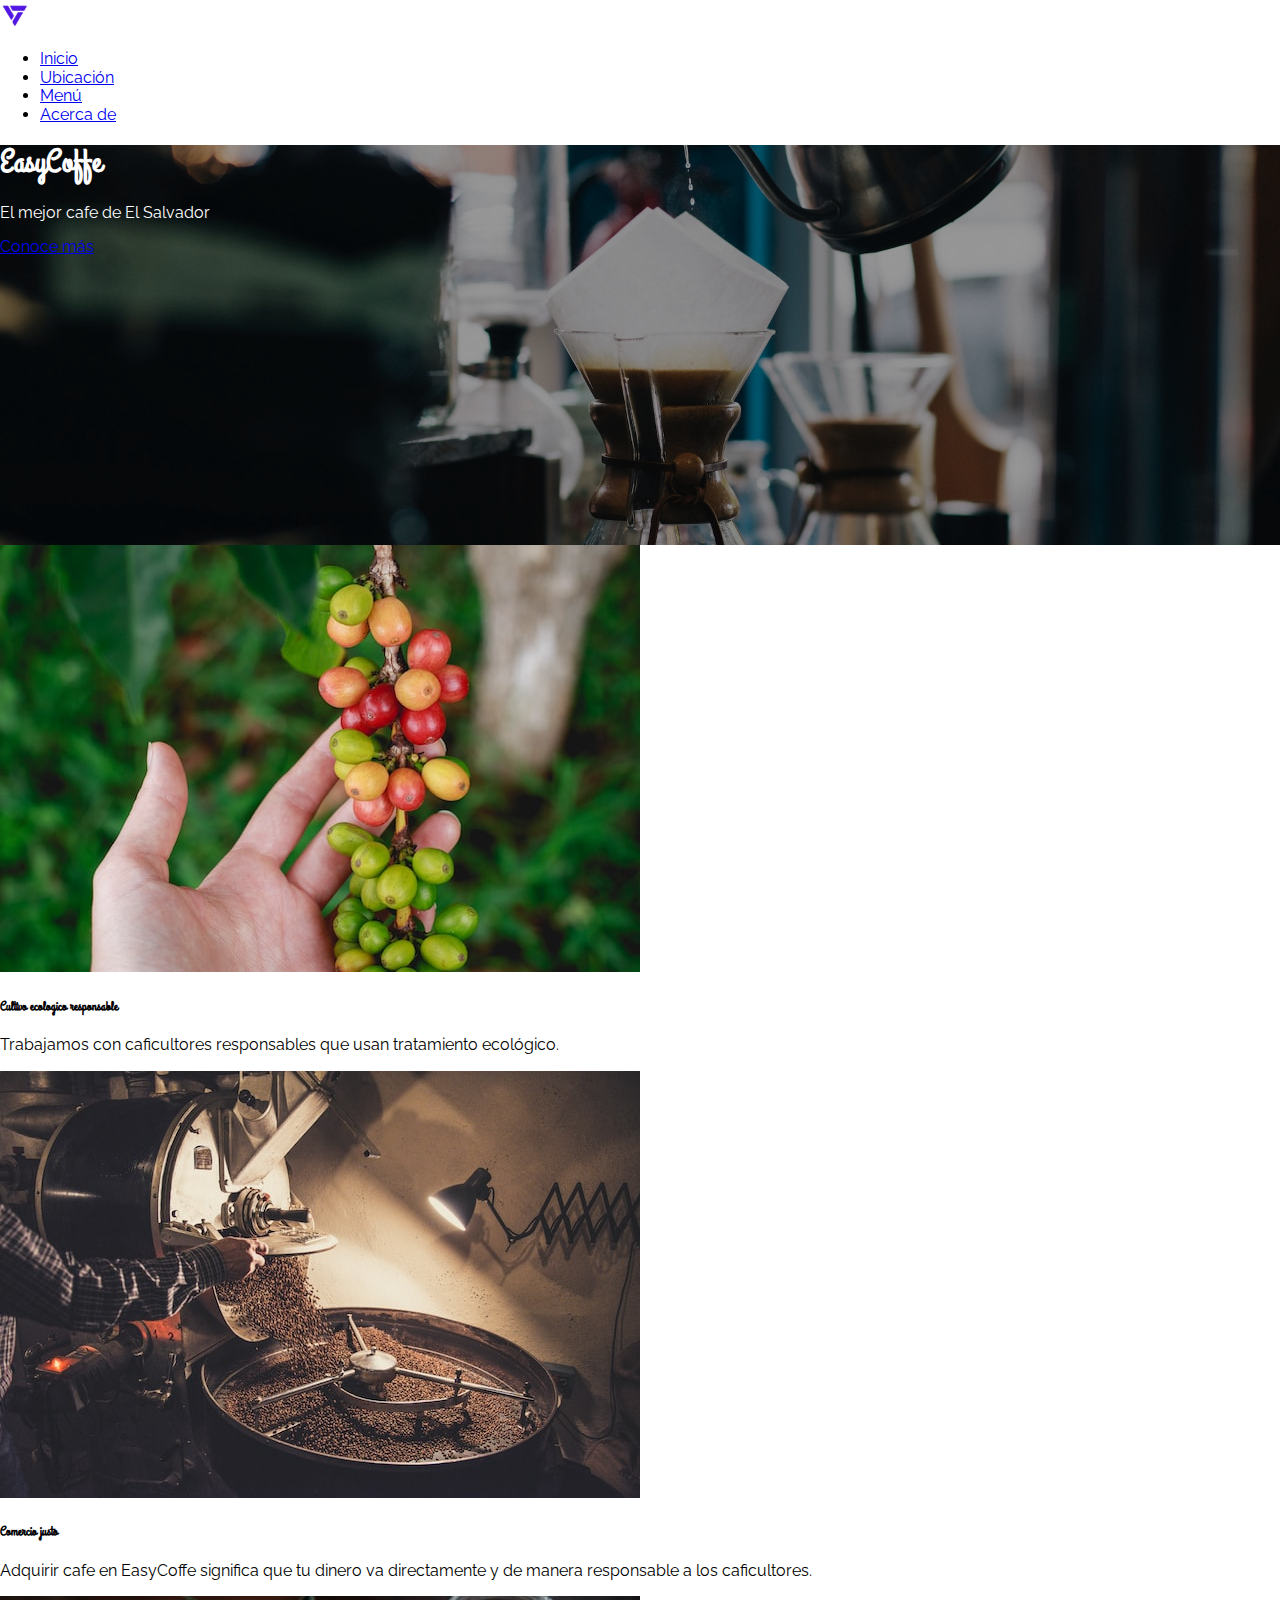
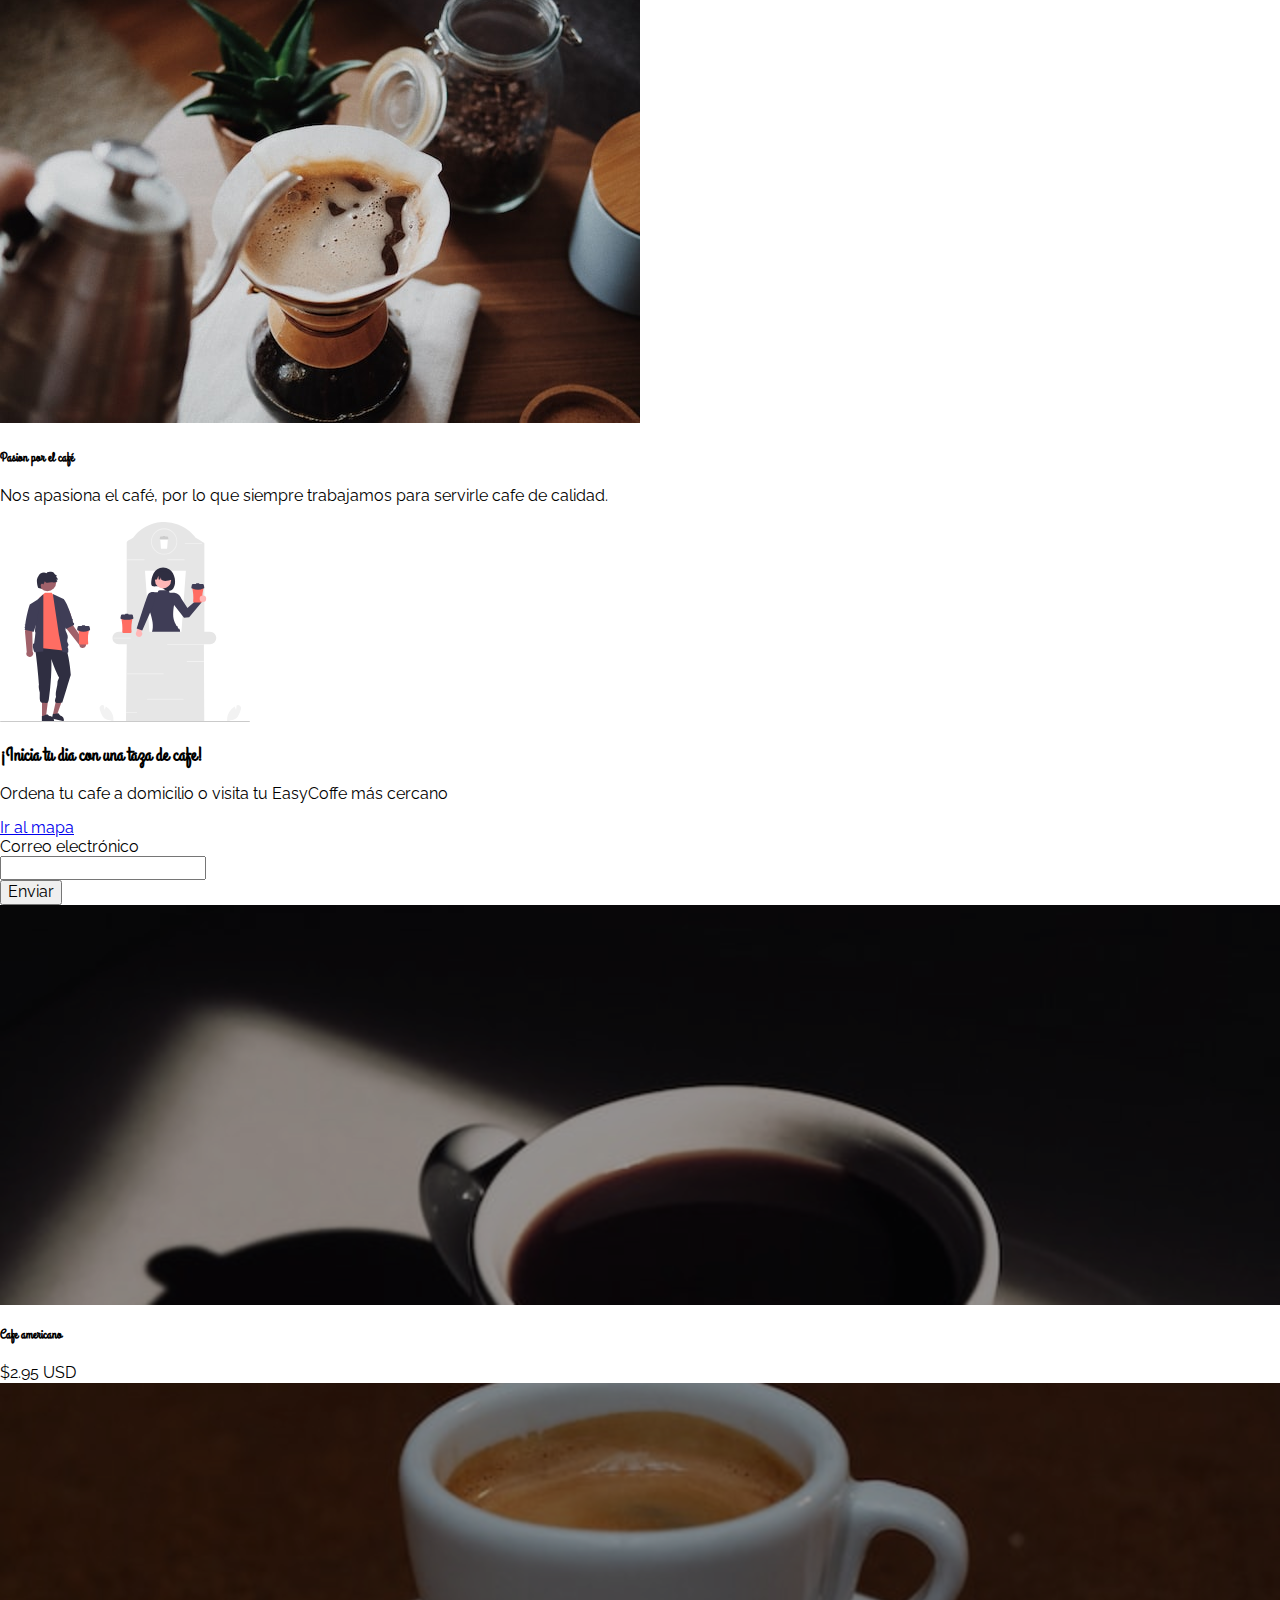
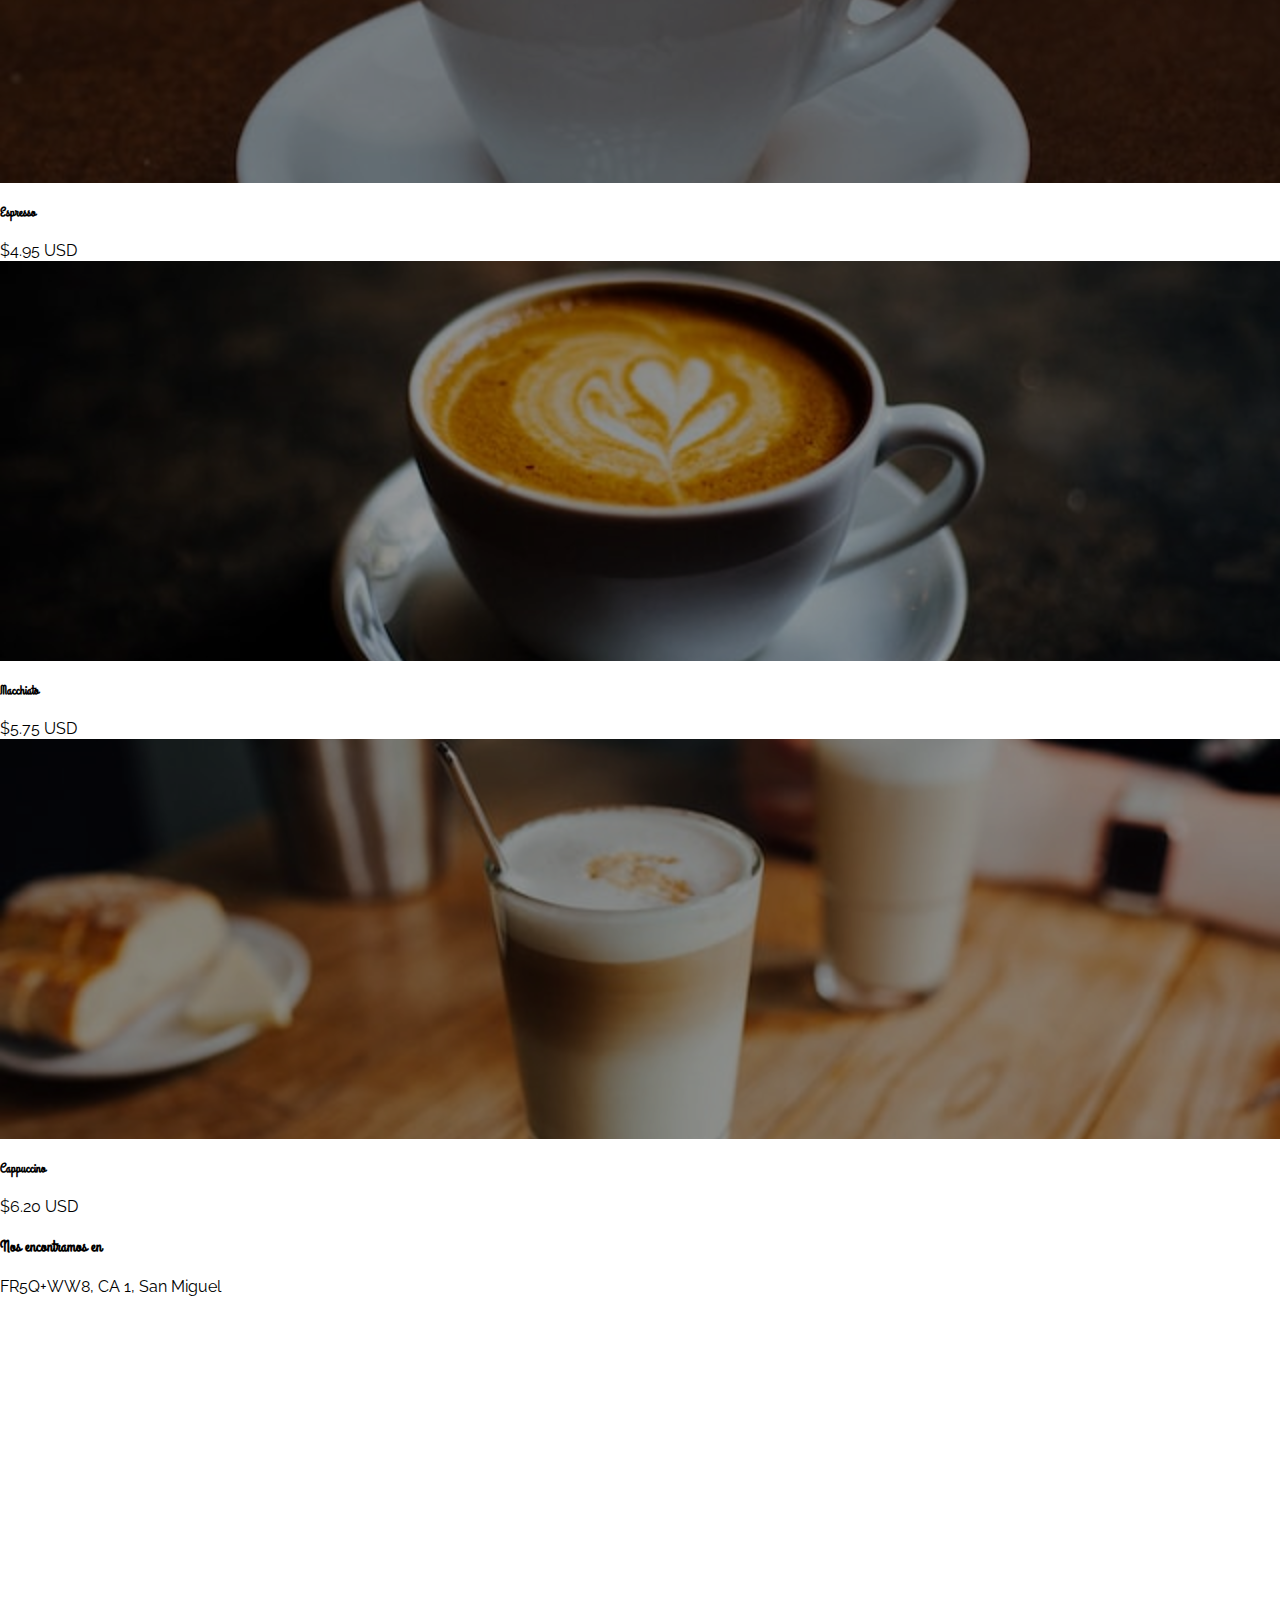
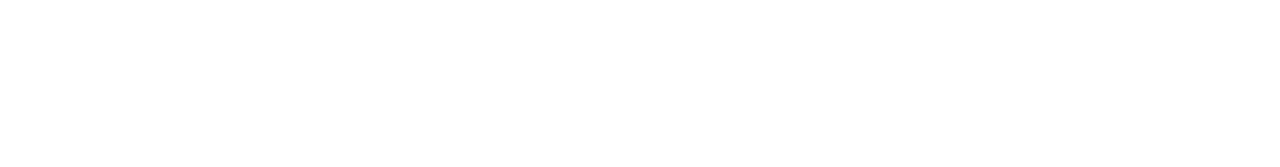
<file: index.html>
<!DOCTYPE html>
<html lang="es">
	<head>
		<meta charset="UTF-8" />
		<meta http-equiv="X-UA-Compatible" content="IE=edge" />
		<meta name="viewport" content="width=device-width, initial-scale=1.0" />
		<link
			href="https://fonts.googleapis.com/css2?family=Grand+Hotel&family=Raleway:ital@1&display=swap"
			rel="stylesheet"
		/>
		<link rel="stylesheet" href="css/normalize.css" />
		<link
			href="https://cdn.jsdelivr.net/npm/bootstrap@5.2.3/dist/css/bootstrap.min.css"
			rel="stylesheet"
			integrity="sha384-rbsA2VBKQhggwzxH7pPCaAqO46MgnOM80zW1RWuH61DGLwZJEdK2Kadq2F9CUG65"
			crossorigin="anonymous"
		/>
		<link rel="stylesheet" href="css/styles.css" />
		<link
			rel="apple-touch-icon"
			sizes="57x57"
			href="favicons/apple-icon-57x57.png"
		/>
		<link
			rel="apple-touch-icon"
			sizes="60x60"
			href="favicons/apple-icon-60x60.png"
		/>
		<link
			rel="apple-touch-icon"
			sizes="72x72"
			href="favicons/apple-icon-72x72.png"
		/>
		<link
			rel="apple-touch-icon"
			sizes="76x76"
			href="favicons/apple-icon-76x76.png"
		/>
		<link
			rel="apple-touch-icon"
			sizes="114x114"
			href="favicons/apple-icon-114x114.png"
		/>
		<link
			rel="apple-touch-icon"
			sizes="120x120"
			href="favicons/apple-icon-120x120.png"
		/>
		<link
			rel="apple-touch-icon"
			sizes="144x144"
			href="favicons/apple-icon-144x144.png"
		/>
		<link
			rel="apple-touch-icon"
			sizes="152x152"
			href="favicons/apple-icon-152x152.png"
		/>
		<link
			rel="apple-touch-icon"
			sizes="180x180"
			href="favicons/apple-icon-180x180.png"
		/>
		<link
			rel="icon"
			type="image/png"
			sizes="192x192"
			href="favicons/android-icon-192x192.png"
		/>
		<link
			rel="icon"
			type="image/png"
			sizes="32x32"
			href="favicons/favicon-32x32.png"
		/>
		<link
			rel="icon"
			type="image/png"
			sizes="96x96"
			href="favicons/favicon-96x96.png"
		/>
		<link
			rel="icon"
			type="image/png"
			sizes="16x16"
			href="favicons/favicon-16x16.png"
		/>
		<title>Inicio</title>
	</head>
	<body>
		<header>
			<nav class="navbar navbar-expand-lg navbar-dark bg-dark">
				<a class="navbar-brand" href="index.html">
					<img
						src="assets/imagenes/logo-removebg-preview.png"
						alt="Logotipo"
						width="30"
						height="30"
					/>
				</a>
				<ul class="nav">
					<li class="nav-item">
						<a class="nav-link active" aria-current="page" href="index.html"
							>Inicio</a
						>
					</li>
					<li class="nav-item">
						<a class="nav-link" href="#ubicacion">Ubicación</a>
					</li>
					<li class="nav-item">
						<a class="nav-link" href="#menu">Menú</a>
					</li>
					<li class="nav-item">
						<a class="nav-link" href="acercade.html">Acerca de</a>
					</li>
				</ul>
			</nav>
			<div
				class="cover d-flex justify-content-center align-items-center flex-column"
			>
				<h1>EasyCoffe</h1>
				<p>El mejor cafe de El Salvador</p>
				<a class="btn btn-secondary" href="acercade.html" role="button"
					>Conoce más</a
				>
			</div>
		</header>
		<section>
			<div class="container mt-3 mb-3">
				<div class="row justify-content-center">
					<div class="col-12 col-sm-6 col-md-4 col-lg-3 mt-1">
						<div class="card shadow p-3 mb-5 bg-body rounded border border-0">
							<img
								src="assets/imagenes/katya-ross-Adg9B8NTxj0-unsplash.jpg"
								class="card-img-top"
								alt="Plantacion de cafe"
							/>
							<div class="card-body">
								<h5 class="card-title">Cultivo ecologico responsable</h5>
								<p class="card-text lh-1 fs-6">
									Trabajamos con caficultores responsables que usan tratamiento
									ecológico.
								</p>
							</div>
						</div>
					</div>
					<div class="col-12 col-sm-6 col-md-4 col-lg-3 mt-1">
						<div class="card shadow p-3 mb-5 bg-body rounded border border-0">
							<img
								src="assets/imagenes/yanapi-senaud-6HR8vpjYUHo-unsplash.jpg"
								class="card-img-top"
								alt="Plantacion de cafe"
							/>
							<div class="card-body">
								<h5 class="card-title">Comercio justo</h5>
								<p class="card-text lh-1 fs-6">
									Adquirir cafe en EasyCoffe significa que tu dinero va
									directamente y de manera responsable a los caficultores.
								</p>
							</div>
						</div>
					</div>
					<div class="col-12 col-sm-8 col-md-6 col-lg-3 mt-1">
						<div class="card shadow p-3 mb-5 bg-body rounded border border-0">
							<img
								src="assets/imagenes/amr-taha-9L9nxBoohJ4-unsplash.jpg"
								class="card-img-top"
								alt="Plantacion de cafe"
							/>
							<div class="card-body">
								<h5 class="card-title">Pasion por el café</h5>
								<p class="card-text lh-1 fs-6">
									Nos apasiona el café, por lo que siempre trabajamos para
									servirle cafe de calidad.
								</p>
							</div>
						</div>
					</div>
				</div>
			</div>
		</section>
		<section>
			<div class="container mt-3 mb-3">
				<div class="row">
					<div class="col-12 col-sm-6 col-lg-5">
						<img
							src="assets/imagenes/undraw_coffee_re_x35h.svg"
							alt="Ilustracion de persona comprando cafe"
							width="250px"
						/>
					</div>
					<div class="col-12 col-sm-6">
						<h3>¡Inicia tu dia con una taza de cafe!</h3>
						<p>Ordena tu cafe a domicilio o visita tu EasyCoffe más cercano</p>
						<a href="#ubicacion">Ir al mapa</a>
					</div>
				</div>
				<form action="">
					<label for="email">Correo electrónico</label>
					<div class="d-flex">
						<div class="flex-fill me-2">
							<input type="email" class="form-control" />
						</div>
						<button type="submit" class="btn btn-primary">Enviar</button>
					</div>
				</form>
			</div>
		</section>
		<section id="menu">
			<!-- Tira de productos -->
			<div class="container mt-3 mb-3">
				<div class="tira-productos">
					<div class="contenedor-tira">
						<div class="card shadow p-1 mb-5 bg-body rounded border border-0">
							<div
								title="Cafe americano"
								class="cover"
								style="
									background-image: url(assets/imagenes/jocelyn-morales-JJeb7OHQ7a8-unsplash.jpg);
								"
							></div>
							<div class="card-body">
								<h5 class="card-title">Cafe americano</h5>
								<span class="badge text-bg-info">$2.95 USD</span>
							</div>
						</div>
						<div class="card shadow p-1 mb-5 bg-body rounded border border-0">
							<div
								title="Espresso"
								class="cover"
								style="
									background-image: url(assets/imagenes/gabi-miranda-niAkR1H24tE-unsplash.jpg);
								"
							></div>
							<div class="card-body">
								<h5 class="card-title">Espresso</h5>
								<span class="badge text-bg-info">$4.95 USD </span>
							</div>
						</div>
						<div class="card shadow p-1 mb-5 bg-body rounded border border-0">
							<div
								title="Macchiato"
								class="cover"
								style="
									background-image: url(assets/imagenes/dani-ZLqxSzvVr7I-unsplash.jpg);
								"
							></div>
							<div class="card-body">
								<h5 class="card-title">Macchiato</h5>
								<span class="badge text-bg-info">$5.75 USD </span>
							</div>
						</div>
						<div class="card shadow p-1 mb-5 bg-body rounded border border-0">
							<div
								title="Cappuccino"
								class="cover"
								style="
									background-image: url(assets/imagenes/josh-couch-zSAk9GD6uLQ-unsplash.jpg);
								"
							></div>
							<div class="card-body">
								<h5 class="card-title">Cappuccino</h5>
								<span class="badge text-bg-info">$6.20 USD </span>
							</div>
						</div>
					</div>
				</div>
			</div>
		</section>
		<section id="ubicacion">
			<div class="container mt-3 mb-3">
				<h4>Nos encontramos en</h4>
				<p>FR5Q+WW8, CA 1, San Miguel</p>
				<div class="responsive-iframe">
					<iframe
						src="https://www.google.com/maps/embed?pb=!1m18!1m12!1m3!1d1940.1159347266641!2d-88.16223956644532!3d13.459799532594133!2m3!1f0!2f0!3f0!3m2!1i1024!2i768!4f13.1!3m3!1m2!1s0x8f7ad5f1babc2dd1%3A0xa350198b69535c04!2sRedondel%20Monse%C3%B1or%20Oscar%20Arnulfo%20Romero!5e0!3m2!1ses-419!2ssv!4v1669847289698!5m2!1ses-419!2ssv"
						width="600"
						height="450"
						style="border: 0"
						allowfullscreen=""
						loading="lazy"
						referrerpolicy="no-referrer-when-downgrade"
					></iframe>
				</div>
			</div>
		</section>
	</body>
</html>
</file>
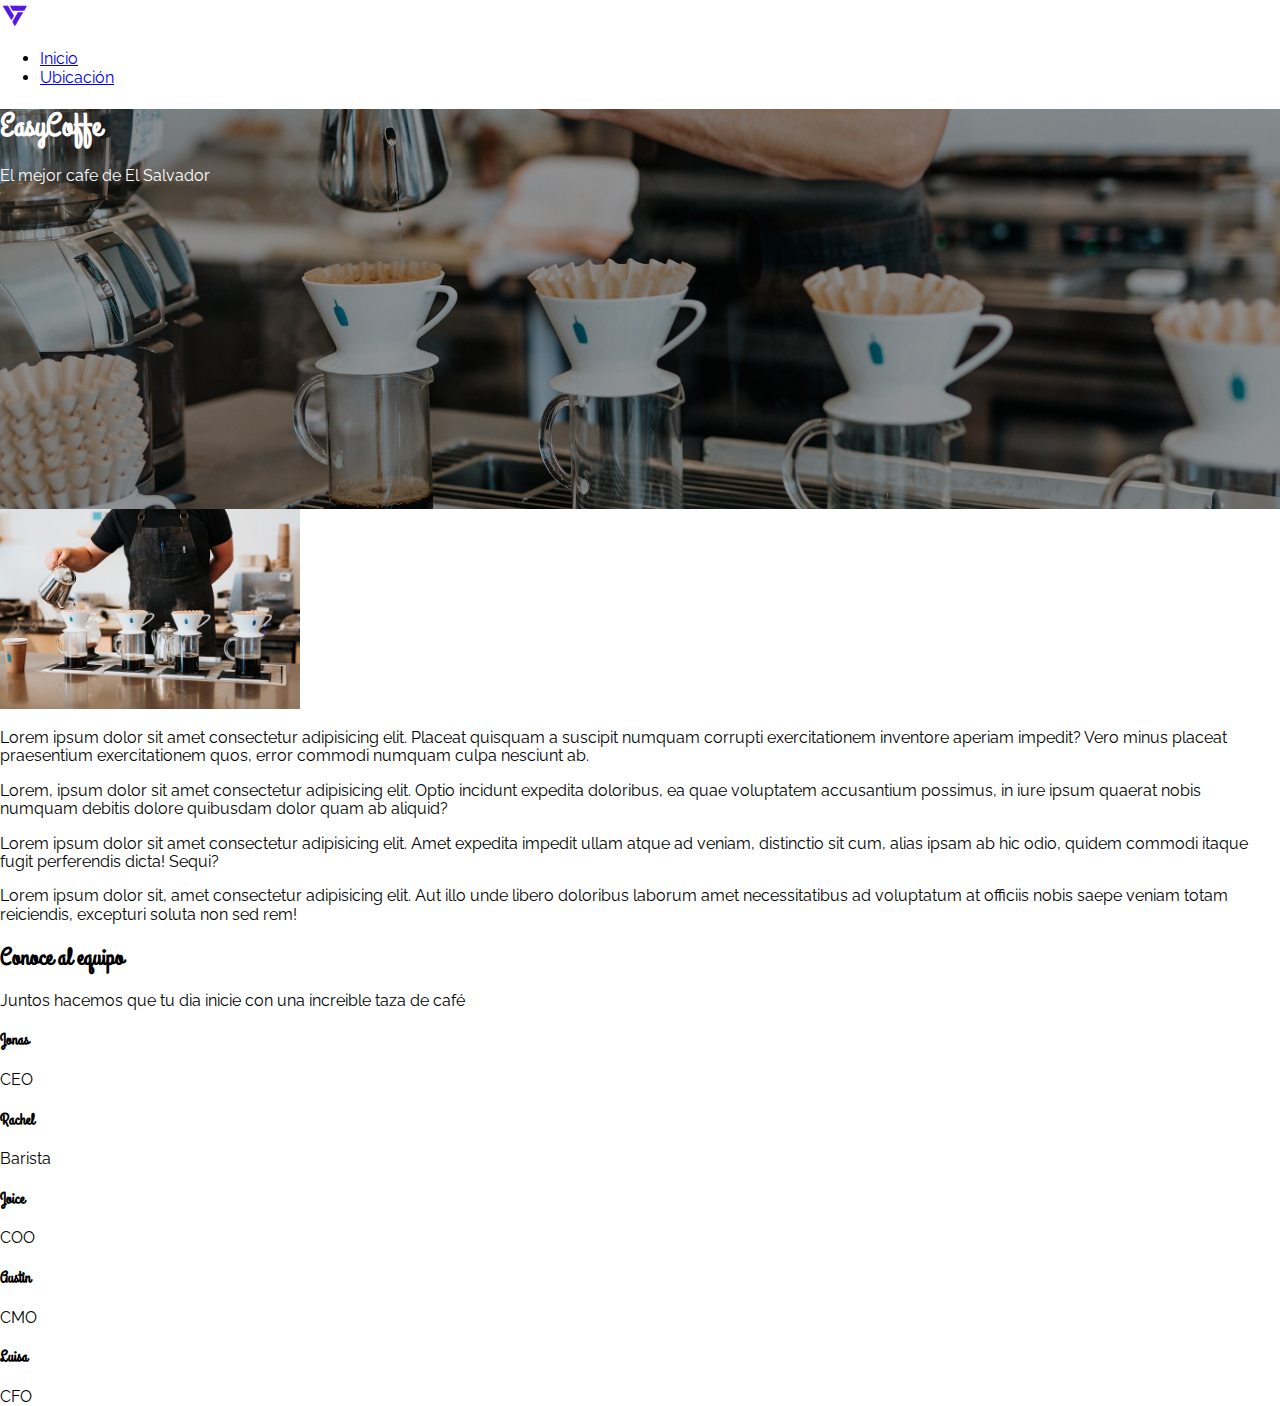
<file: acercade.html>
<!DOCTYPE html>
<html lang="es">
	<head>
		<meta charset="UTF-8" />
		<meta http-equiv="X-UA-Compatible" content="IE=edge" />
		<meta name="viewport" content="width=device-width, initial-scale=1.0" />
		<link
			href="https://fonts.googleapis.com/css2?family=Grand+Hotel&family=Raleway:ital@1&display=swap"
			rel="stylesheet"
		/>
		<link rel="stylesheet" href="css/normalize.css" />
		<link
			href="https://cdn.jsdelivr.net/npm/bootstrap@5.2.3/dist/css/bootstrap.min.css"
			rel="stylesheet"
			integrity="sha384-rbsA2VBKQhggwzxH7pPCaAqO46MgnOM80zW1RWuH61DGLwZJEdK2Kadq2F9CUG65"
			crossorigin="anonymous"
		/>
		<link rel="stylesheet" href="css/styles.css" />
		<link
			rel="apple-touch-icon"
			sizes="57x57"
			href="favicons/apple-icon-57x57.png"
		/>
		<link
			rel="apple-touch-icon"
			sizes="60x60"
			href="favicons/apple-icon-60x60.png"
		/>
		<link
			rel="apple-touch-icon"
			sizes="72x72"
			href="favicons/apple-icon-72x72.png"
		/>
		<link
			rel="apple-touch-icon"
			sizes="76x76"
			href="favicons/apple-icon-76x76.png"
		/>
		<link
			rel="apple-touch-icon"
			sizes="114x114"
			href="favicons/apple-icon-114x114.png"
		/>
		<link
			rel="apple-touch-icon"
			sizes="120x120"
			href="favicons/apple-icon-120x120.png"
		/>
		<link
			rel="apple-touch-icon"
			sizes="144x144"
			href="favicons/apple-icon-144x144.png"
		/>
		<link
			rel="apple-touch-icon"
			sizes="152x152"
			href="favicons/apple-icon-152x152.png"
		/>
		<link
			rel="apple-touch-icon"
			sizes="180x180"
			href="favicons/apple-icon-180x180.png"
		/>
		<link
			rel="icon"
			type="image/png"
			sizes="192x192"
			href="favicons/android-icon-192x192.png"
		/>
		<link
			rel="icon"
			type="image/png"
			sizes="32x32"
			href="favicons/favicon-32x32.png"
		/>
		<link
			rel="icon"
			type="image/png"
			sizes="96x96"
			href="favicons/favicon-96x96.png"
		/>
		<link
			rel="icon"
			type="image/png"
			sizes="16x16"
			href="favicons/favicon-16x16.png"
		/>
		<title>Acerca de</title>
	</head>
	<body>
		<header>
			<nav class="navbar navbar-expand-lg navbar-dark bg-dark">
				<a class="navbar-brand" href="index.html">
					<img
						src="assets/imagenes/logo-removebg-preview.png"
						alt="Logotipo"
						width="30"
						height="30"
					/>
				</a>
				<ul class="nav">
					<li class="nav-item">
						<a class="nav-link active" aria-current="page" href="index.html"
							>Inicio</a
						>
					</li>
					<li class="nav-item">
						<a class="nav-link" href=" index.html#ubicacion">Ubicación</a>
					</li>
				</ul>
			</nav>
			<div
				class="cover d-flex justify-content-end align-items-start flex-column p-5"
				style="
					background-image: url(assets/imagenes/tyler-nix-2rZq49uGxLk-unsplash.jpg);
				"
			>
				<h1>EasyCoffe</h1>
				<p>El mejor cafe de El Salvador</p>
			</div>
		</header>
		<section>
			<div class="container mt-5 mb-5">
				<img
					src="assets/imagenes/tyler-nix-W9rOPHK--RQ-unsplash.jpg"
					alt="Barista coffee"
					height="200px"
					class="float-start me-4"
				/>
				<p>
					Lorem ipsum dolor sit amet consectetur adipisicing elit. Placeat
					quisquam a suscipit numquam corrupti exercitationem inventore aperiam
					impedit? Vero minus placeat praesentium exercitationem quos, error
					commodi numquam culpa nesciunt ab.
				</p>
				<p>
					Lorem, ipsum dolor sit amet consectetur adipisicing elit. Optio
					incidunt expedita doloribus, ea quae voluptatem accusantium possimus,
					in iure ipsum quaerat nobis numquam debitis dolore quibusdam dolor
					quam ab aliquid?
				</p>
				<p>
					Lorem ipsum dolor sit amet consectetur adipisicing elit. Amet expedita
					impedit ullam atque ad veniam, distinctio sit cum, alias ipsam ab hic
					odio, quidem commodi itaque fugit perferendis dicta! Sequi?
				</p>
				<p>
					Lorem ipsum dolor sit, amet consectetur adipisicing elit. Aut illo
					unde libero doloribus laborum amet necessitatibus ad voluptatum at
					officiis nobis saepe veniam totam reiciendis, excepturi soluta non sed
					rem!
				</p>
			</div>
		</section>
		<section>
			<div class="container mt-5 mb-5">
				<div class="slider">
					<div class="contenedor-slider">
						<div
							class="image-container"
							style="
								background-image: url(assets/imagenes/chloe-leis-AeECO_I_8Xg-unsplash.jpg);
							"
							title="mujer sirviendo cafe"
						></div>
						<div
							class="image-container"
							style="
								background-image: url(assets/imagenes/muhammad-syafi-al-adam-Eo5EKyiuzrs-unsplash.jpg);
							"
							title="vaso a punto de ser llenado por una persona"
						></div>
						<div
							class="image-container"
							style="
								background-image: url(assets/imagenes/petr-sevcovic-qE1jxYXiwOA-unsplash.jpg);
							"
							title="imagen del lugar"
						></div>
					</div>
				</div>
			</div>
		</section>
		<section>
			<div class="container mt-5 mb-5">
				<h2>Conoce al equipo</h2>
				<p>Juntos hacemos que tu dia inicie con una increible taza de café</p>
				<div class="row">
					<div class="col-12 col-sm-6 col-md-4 mt-2">
						<div class="card p-4 text-center">
							<div
								class="avatar rounded-circle inline-block"
								style="
									background-image: url(assets/imagenes/jonas-kakaroto-KIPqvvTOC1s-unsplash.jpg);
								"
							></div>
							<h4 class="m-t2">Jonas</h4>
							<span class="badge text-bg-primary">CEO</span>
						</div>
					</div>
					<div class="col-12 col-sm-6 col-md-4 mt-2">
						<div class="card p-4 text-center">
							<div
								class="avatar rounded-circle inline-block"
								style="
									background-image: url(assets/imagenes/rachel-mcdermott-0fN7Fxv1eWA-unsplash.jpg);
								"
							></div>
							<h4 class="m-t2">Rachel</h4>
							<span class="badge text-bg-primary">Barista</span>
						</div>
					</div>
					<div class="col-12 col-sm-6 col-md-4 mt-2">
						<div class="card p-4 text-center">
							<div
								class="avatar rounded-circle inline-block"
								style="
									background-image: url(assets/imagenes/joice-kelly-PFN8tB5iGEA-unsplash.jpg);
								"
							></div>
							<h4 class="m-t2">Joice</h4>
							<span class="badge text-bg-primary">COO</span>
						</div>
					</div>
					<div class="col-12 col-sm-6 col-md-4 mt-2">
						<div class="card p-4 text-center">
							<div
								class="avatar rounded-circle inline-block"
								style="
									background-image: url(assets/imagenes/austin-distel-7bMdiIqz_J4-unsplash.jpg);
								"
							></div>
							<h4 class="m-t2">Austin</h4>
							<span class="badge text-bg-primary">CMO</span>
						</div>
					</div>
					<div class="col-12 col-sm-6 col-md-4 mt-2">
						<div class="card p-4 text-center">
							<div
								class="avatar rounded-circle inline-block"
								style="
									background-image: url(assets/imagenes/luis-villasmil-6qf1uljGpU4-unsplash.jpg);
								"
							></div>
							<h4 class="m-t2">Luisa</h4>
							<span class="badge text-bg-primary">CFO</span>
						</div>
					</div>
				</div>
			</div>
		</section>
	</body>
</html>
</file>
<file: css/styles.css>
body {
	font-family: "Raleway", sans-serif;
}

h1,
h2,
h3,
h4,
h5,
h6 {
	font-family: "Grand Hotel", cursive;
}
.cover {
	height: 400px;
	color: white;
	background-image: url(../assets/imagenes/karl-fredrickson-TYIzeCiZ_60-unsplash.jpg);
	background-size: cover;
	background-position: center;
	background-color: rgba(0, 0, 0, 0.4);
	background-blend-mode: darken;
}

#Tiradeproducto .cover {
	height: 200px;
	background-blend-mode: normal;
}
</file>
